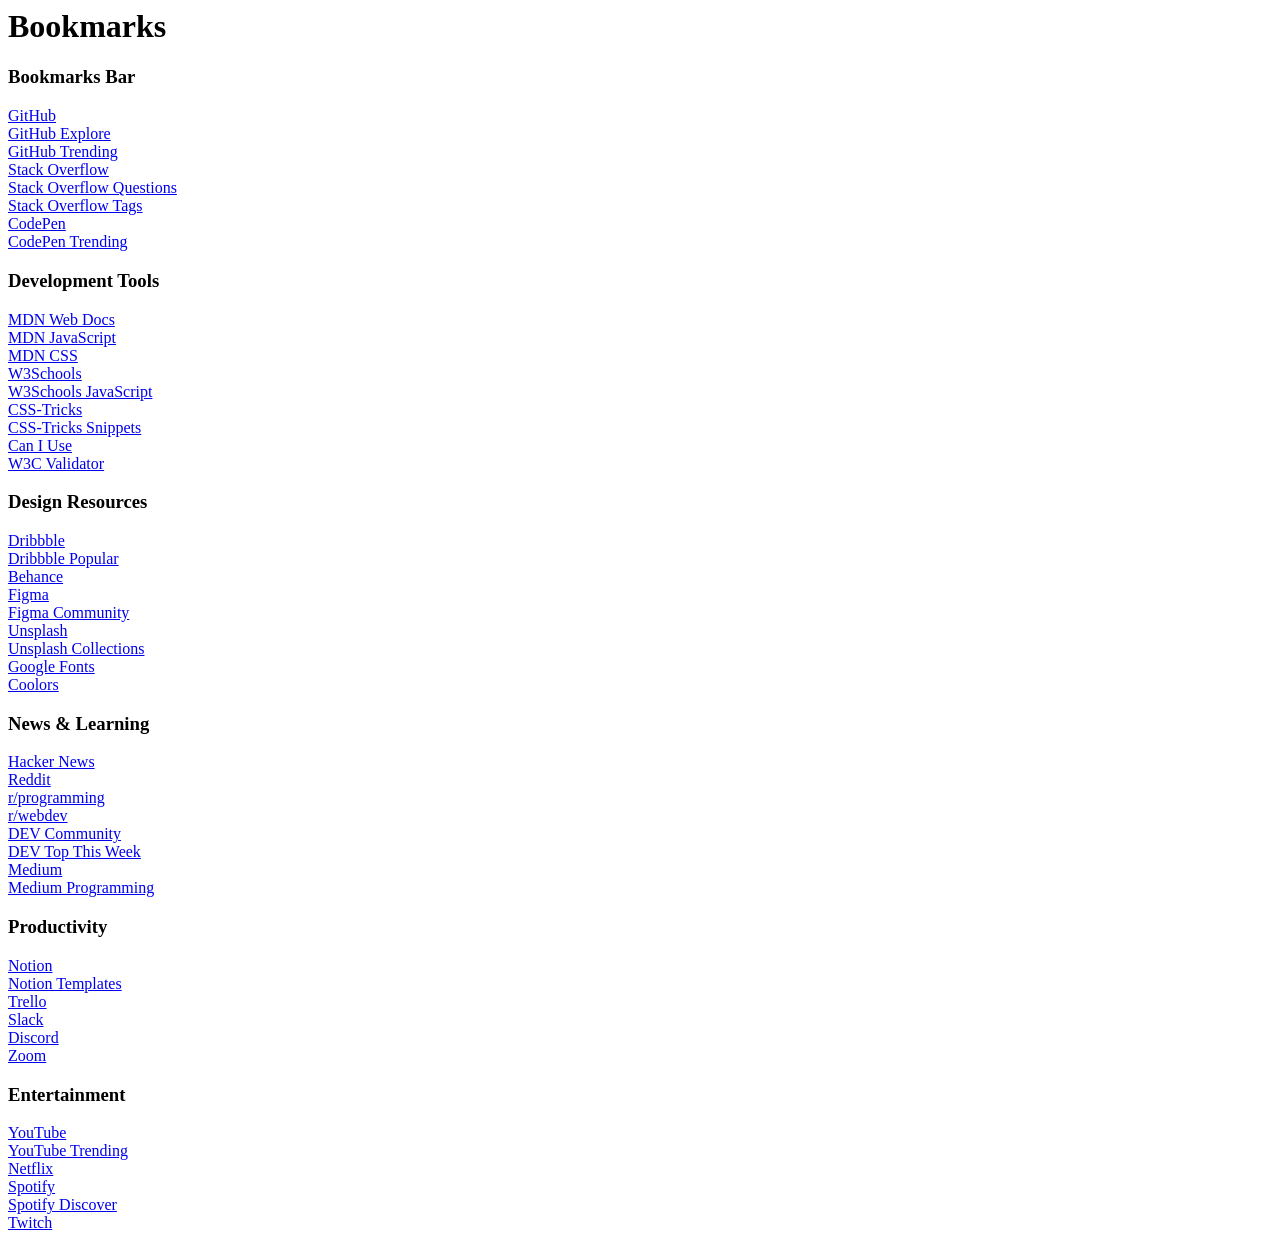
<file: sample-bookmarks.html>
<!DOCTYPE NETSCAPE-Bookmark-file-1>
<!-- This is an automatically generated file.
     It will be read and overwritten.
     DO NOT EDIT! -->
<META HTTP-EQUIV="Content-Type" CONTENT="text/html; charset=UTF-8">
<TITLE>Bookmarks</TITLE>
<H1>Bookmarks</H1>
<DL><p>
    <DT><H3 ADD_DATE="1609459200" LAST_MODIFIED="1609459200" PERSONAL_TOOLBAR_FOLDER="true">Bookmarks Bar</H3>
    <DL><p>
        <DT><A HREF="https://github.com/" ADD_DATE="1609459200" ICON="[data-uri]">GitHub</A>
        <DT><A HREF="https://github.com/explore" ADD_DATE="1609459200" ICON="[data-uri]">GitHub Explore</A>
        <DT><A HREF="https://github.com/trending" ADD_DATE="1609459200" ICON="[data-uri]">GitHub Trending</A>
        <DT><A HREF="https://stackoverflow.com/" ADD_DATE="1609459200" ICON="[data-uri]">Stack Overflow</A>
        <DT><A HREF="https://stackoverflow.com/questions" ADD_DATE="1609459200" ICON="[data-uri]">Stack Overflow Questions</A>
        <DT><A HREF="https://stackoverflow.com/tags" ADD_DATE="1609459200" ICON="[data-uri]">Stack Overflow Tags</A>
        <DT><A HREF="https://codepen.io/" ADD_DATE="1609459200" ICON="[data-uri]">CodePen</A>
        <DT><A HREF="https://codepen.io/trending" ADD_DATE="1609459200" ICON="[data-uri]">CodePen Trending</A>
    </DL><p>
    
    <DT><H3 ADD_DATE="1609459200" LAST_MODIFIED="1609459200">Development Tools</H3>
    <DL><p>
        <DT><A HREF="https://developer.mozilla.org/" ADD_DATE="1609459200" ICON="[data-uri]">MDN Web Docs</A>
        <DT><A HREF="https://developer.mozilla.org/en-US/docs/Web/JavaScript" ADD_DATE="1609459200" ICON="[data-uri]">MDN JavaScript</A>
        <DT><A HREF="https://developer.mozilla.org/en-US/docs/Web/CSS" ADD_DATE="1609459200" ICON="[data-uri]">MDN CSS</A>
        <DT><A HREF="https://www.w3schools.com/" ADD_DATE="1609459200" ICON="[data-uri]">W3Schools</A>
        <DT><A HREF="https://www.w3schools.com/js/" ADD_DATE="1609459200" ICON="[data-uri]">W3Schools JavaScript</A>
        <DT><A HREF="https://css-tricks.com/" ADD_DATE="1609459200" ICON="[data-uri]">CSS-Tricks</A>
        <DT><A HREF="https://css-tricks.com/snippets/" ADD_DATE="1609459200" ICON="[data-uri]">CSS-Tricks Snippets</A>
        <DT><A HREF="https://caniuse.com/" ADD_DATE="1609459200" ICON="[data-uri]">Can I Use</A>
        <DT><A HREF="https://validator.w3.org/" ADD_DATE="1609459200" ICON="[data-uri]">W3C Validator</A>
    </DL><p>
    
    <DT><H3 ADD_DATE="1609459200" LAST_MODIFIED="1609459200">Design Resources</H3>
    <DL><p>
        <DT><A HREF="https://dribbble.com/" ADD_DATE="1609459200" ICON="[data-uri]">Dribbble</A>
        <DT><A HREF="https://dribbble.com/shots/popular" ADD_DATE="1609459200" ICON="[data-uri]">Dribbble Popular</A>
        <DT><A HREF="https://www.behance.net/" ADD_DATE="1609459200" ICON="[data-uri]">Behance</A>
        <DT><A HREF="https://www.figma.com/" ADD_DATE="1609459200" ICON="[data-uri]">Figma</A>
        <DT><A HREF="https://www.figma.com/community" ADD_DATE="1609459200" ICON="[data-uri]">Figma Community</A>
        <DT><A HREF="https://unsplash.com/" ADD_DATE="1609459200" ICON="[data-uri]">Unsplash</A>
        <DT><A HREF="https://unsplash.com/collections" ADD_DATE="1609459200" ICON="[data-uri]">Unsplash Collections</A>
        <DT><A HREF="https://fonts.google.com/" ADD_DATE="1609459200" ICON="[data-uri]">Google Fonts</A>
        <DT><A HREF="https://coolors.co/" ADD_DATE="1609459200" ICON="[data-uri]">Coolors</A>
    </DL><p>
    
    <DT><H3 ADD_DATE="1609459200" LAST_MODIFIED="1609459200">News & Learning</H3>
    <DL><p>
        <DT><A HREF="https://news.ycombinator.com/" ADD_DATE="1609459200" ICON="[data-uri]">Hacker News</A>
        <DT><A HREF="https://www.reddit.com/" ADD_DATE="1609459200" ICON="[data-uri]">Reddit</A>
        <DT><A HREF="https://www.reddit.com/r/programming" ADD_DATE="1609459200" ICON="[data-uri]">r/programming</A>
        <DT><A HREF="https://www.reddit.com/r/webdev" ADD_DATE="1609459200" ICON="[data-uri]">r/webdev</A>
        <DT><A HREF="https://dev.to/" ADD_DATE="1609459200" ICON="[data-uri]">DEV Community</A>
        <DT><A HREF="https://dev.to/top/week" ADD_DATE="1609459200" ICON="[data-uri]">DEV Top This Week</A>
        <DT><A HREF="https://medium.com/" ADD_DATE="1609459200" ICON="[data-uri]">Medium</A>
        <DT><A HREF="https://medium.com/topic/programming" ADD_DATE="1609459200" ICON="[data-uri]">Medium Programming</A>
    </DL><p>
    
    <DT><H3 ADD_DATE="1609459200" LAST_MODIFIED="1609459200">Productivity</H3>
    <DL><p>
        <DT><A HREF="https://notion.so/" ADD_DATE="1609459200" ICON="[data-uri]">Notion</A>
        <DT><A HREF="https://www.notion.so/templates" ADD_DATE="1609459200" ICON="[data-uri]">Notion Templates</A>
        <DT><A HREF="https://trello.com/" ADD_DATE="1609459200" ICON="[data-uri]">Trello</A>
        <DT><A HREF="https://slack.com/" ADD_DATE="1609459200" ICON="[data-uri]">Slack</A>
        <DT><A HREF="https://discord.com/" ADD_DATE="1609459200" ICON="[data-uri]">Discord</A>
        <DT><A HREF="https://zoom.us/" ADD_DATE="1609459200" ICON="[data-uri]">Zoom</A>
    </DL><p>
    
    <DT><H3 ADD_DATE="1609459200" LAST_MODIFIED="1609459200">Entertainment</H3>
    <DL><p>
        <DT><A HREF="https://youtube.com/" ADD_DATE="1609459200" ICON="[data-uri]">YouTube</A>
        <DT><A HREF="https://youtube.com/feed/trending" ADD_DATE="1609459200" ICON="[data-uri]">YouTube Trending</A>
        <DT><A HREF="https://netflix.com/" ADD_DATE="1609459200" ICON="[data-uri]">Netflix</A>
        <DT><A HREF="https://spotify.com/" ADD_DATE="1609459200" ICON="[data-uri]">Spotify</A>
        <DT><A HREF="https://open.spotify.com/browse/discover" ADD_DATE="1609459200" ICON="[data-uri]">Spotify Discover</A>
        <DT><A HREF="https://twitch.tv/" ADD_DATE="1609459200" ICON="[data-uri]">Twitch</A>
    </DL><p>
</DL><p>
</file>
